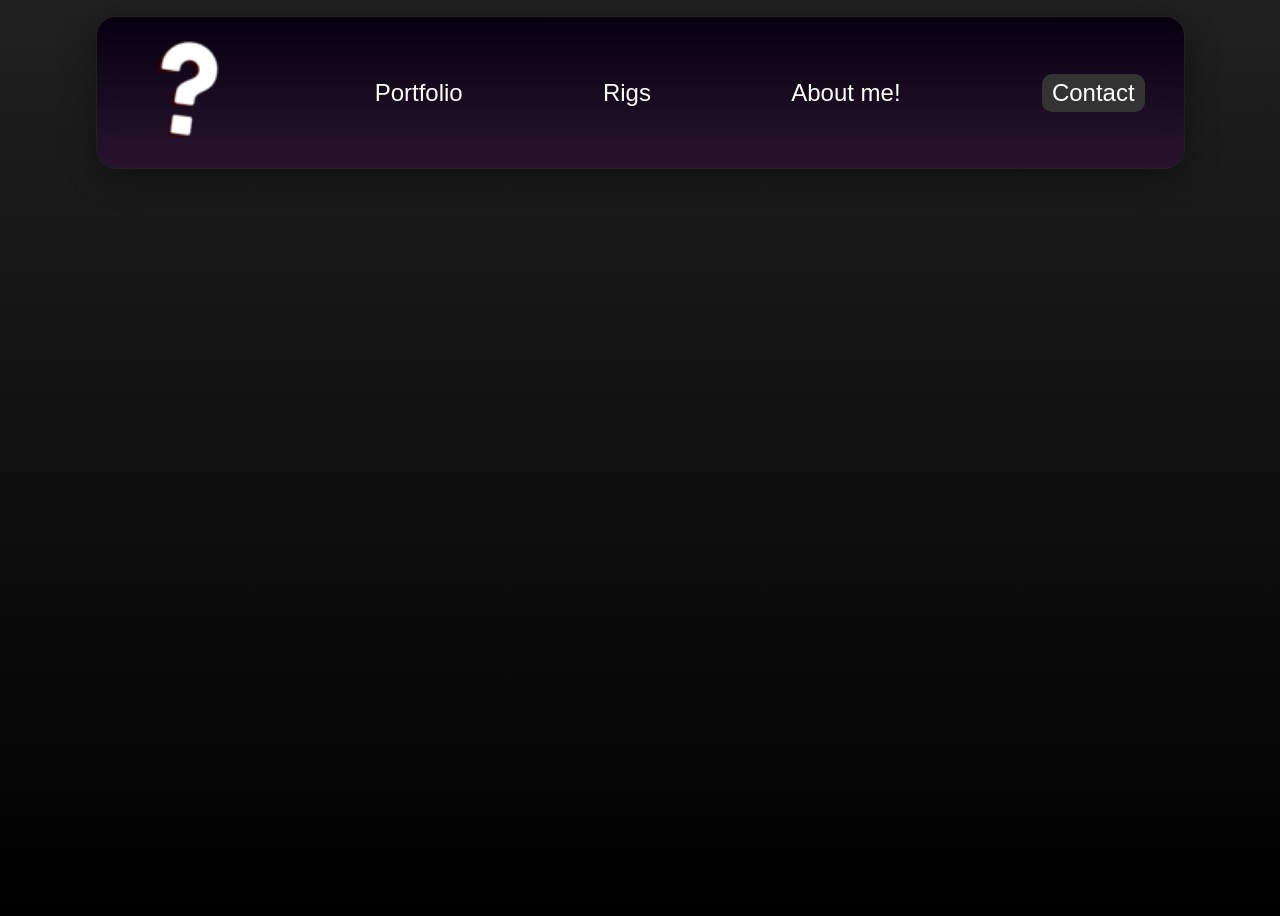
<file: index.html>
<!DOCTYPE html>
<html>
<head>
    <title>N7N0</title>
    <link rel="stylesheet" href="styles.css">
    <link rel="preconnect" href="https://fonts.googleapis.com">
    <link rel="preconnect" href="https://fonts.gstatic.com" crossorigin>
    <link href="https://fonts.googleapis.com/css2?family=Libre+Franklin:ital,wght@0,100..900;1,100..900&display=swap" rel="stylesheet">
    <script src="scripts.js"></script>
</head>
<header>
        <a href="index.html"><img class="logo" src="iduno.png"></a>
        <a href="#" class="navlink">Portfolio</a>
        <a href="#" class="navlink">Rigs</a>
        <a href="#" class="navlink">About me!</a>
    </nav>
    <a class="btn" href="Contact.html"><btn>Contact</btn></a>
</header>
<body>
    <h1 class="typewrite">
        <a class="typewrite" data-period="2000" data-type='[ "I Animate.", "I Model.", "I Rig", "I Edit", "I Code",]'>
          <span class="wrap"></span>
        </a>
      </h1>
</body>
</html>
</file>
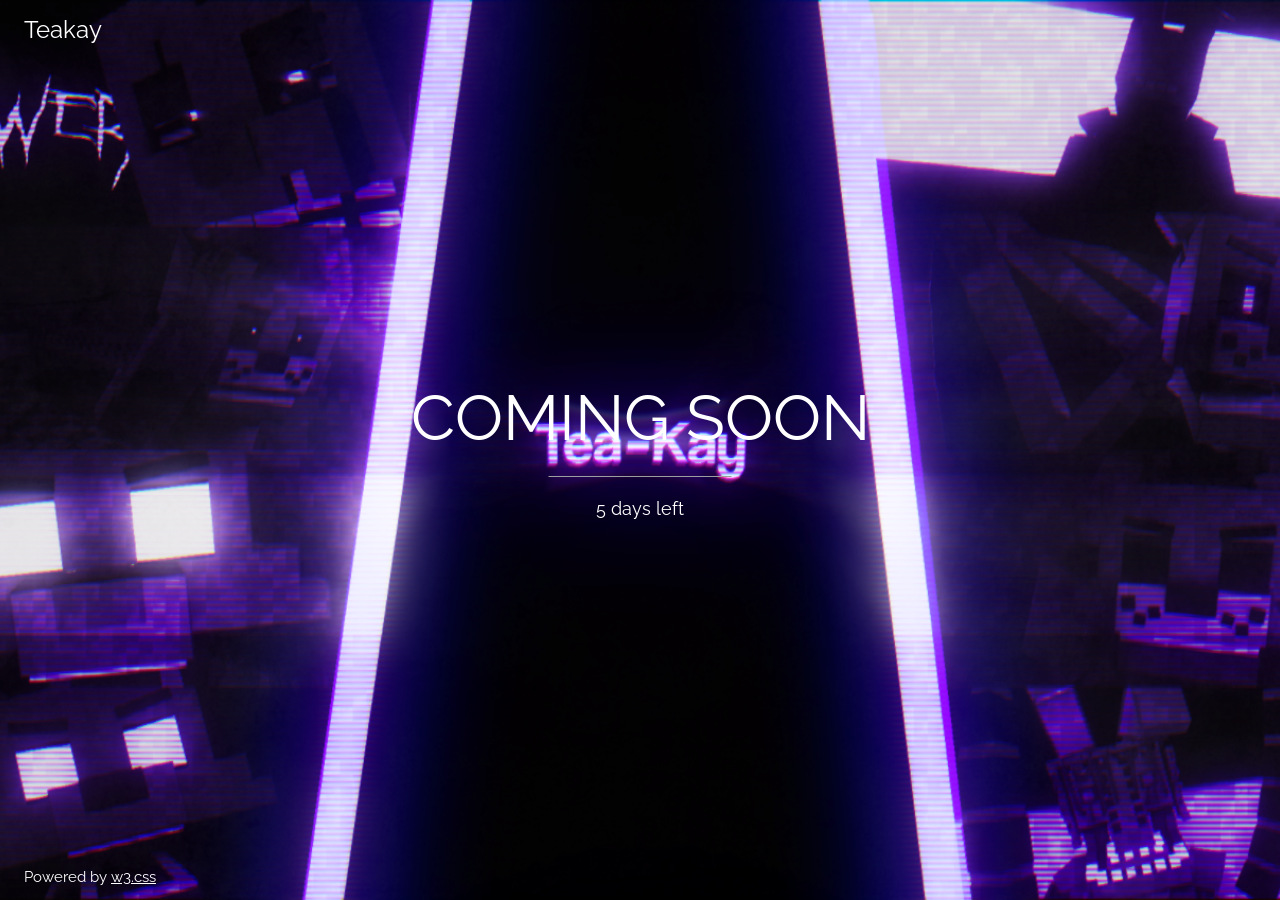
<file: home.html>
<!DOCTYPE html>
<html>
<head>
<title>W3.CSS Template</title>
<meta charset="UTF-8">
<meta name="viewport" content="width=device-width, initial-scale=1">
<link rel="stylesheet" href="https://www.w3schools.com/w3css/4/w3.css">
<link rel="stylesheet" href="https://fonts.googleapis.com/css?family=Raleway">
<style>
body,h1 {font-family: "Raleway", sans-serif}
body, html {height: 100%}
.bgimg {
  background-image: url('image.png');
  min-height: 100%;
  background-position: center;
  background-size: cover;
}
</style>
</head>
<body>

<div class="bgimg w3-display-container w3-animate-opacity w3-text-white">
  <div class="w3-display-topleft w3-padding-large w3-xlarge">
    Teakay
  </div>
  <div class="w3-display-middle">
    <h1 class="w3-jumbo w3-animate-top">COMING SOON</h1>
    <hr class="w3-border-grey" style="margin:auto;width:40%">
    <p class="w3-large w3-center">5 days left</p>
  </div>
  <div class="w3-display-bottomleft w3-padding-large">
    Powered by <a href="https://www.w3schools.com/w3css/default.asp" target="_blank">w3.css</a>
  </div>
</div>

</body>
</html>
</file>
<file: styles.css>
body {
  background-image: linear-gradient(to bottom, rgb(32, 32, 32), rgb(0, 0, 0));
  height: 100vh; /* Optional: Full viewport height */
  text-align: center;
  align-items: center;
}

/* N7N0 Text Color */


* { color:#ffffff; text-decoration: none;}

header {
backdrop-filter: blur(8px);
border-radius: 20px;
border: 1px solid rgba(255, 255, 255, 0.18);
box-shadow: 0 8px 32px 0 rgba(0, 0, 0, 0.37);
border-color: #202020;
display: flex;
justify-content: space-between;
align-items: center;
text-align: center;
padding: 8px 3%;
height: 15%;
background: linear-gradient(rgb(6, 0, 15),rgba(90, 0, 112, 0.219));
z-index: 1;
position: sticky;
top: 2ch; /* Adjust the value as needed */
left: 0;
right: 0;
margin: 0 auto;
width: 80%; /* Maintain the 80% width */
}


/*OTHERS*/

a {
font-family: "", sans-serif;
font-optical-sizing: auto;
font-style: normal;
font-size: 3ch;
}

.navlink {
position: relative;
display: inline-block;
font-weight: 400;
transition: font-weight 0.3s cubic-bezier(0.25, 0.8, 0.25, 1); /* Smooth transition on hover */
}

.navlink:hover {
font-weight: 700;
}

.navlink::after {
content: '';
position: absolute;
left: 0;
bottom: -2px; /* Adjust bottom position as needed */
width: 100%;
height: 3px; /* Adjust height as needed */
background-color: rgb(255, 255, 255); /* Replace with desired color */
transform: scaleX(0);
transform-origin: center;
transition: transform 0.3s ease-out;
}


.logo {
transition: transform 0.3s ease;
}

img {
width: 100px;
height: 100px;
}

.logo:hover {
transform: rotate(5deg);
}

.typewrite {
position: relative;
top: 25%;
left: 25%;
transform: translate(-50%, -50%);
}

.btn{
transition: all 0.2s ease 0s;
margin: 1px;
padding: 5px 10px;
border: none;
outline: none;
color: #FFF;
cursor: pointer;
position: relative;
z-index: 0;
border-radius: 12px;
font-size: 1.5em;
}

.btn::after {
content: "";
z-index: -1;
position: absolute;
width: 100%;
height: 100%;
background-color: #333;
left: 0;
top: 0;
border-radius: 10px;
}

.btn::before {
content: "";
background: linear-gradient(
  45deg,
  #FF0000, #FF7300, #FFFB00, #48FF00,
  #00FFD5, #002BFF, #FF00C8, #FF0000
);
position: absolute;
top: -2px;
left: -2px;
background-size: 600%;
z-index: -1;
width: calc(100% + 4px);
height:  calc(100% + 4px);
filter: blur(8px);
animation: glowing 20s linear infinite;
transition: opacity .3s ease-in-out;
border-radius: 10px;
opacity: 0;
}

@keyframes glowing {
0% {background-position: 0 0;}
50% {background-position: 500% 0;}
100% {background-position: 0 0;}
}

.btn:hover::before {
opacity: .75;
}

.btn:active {
color: #929292;
}
</file>
